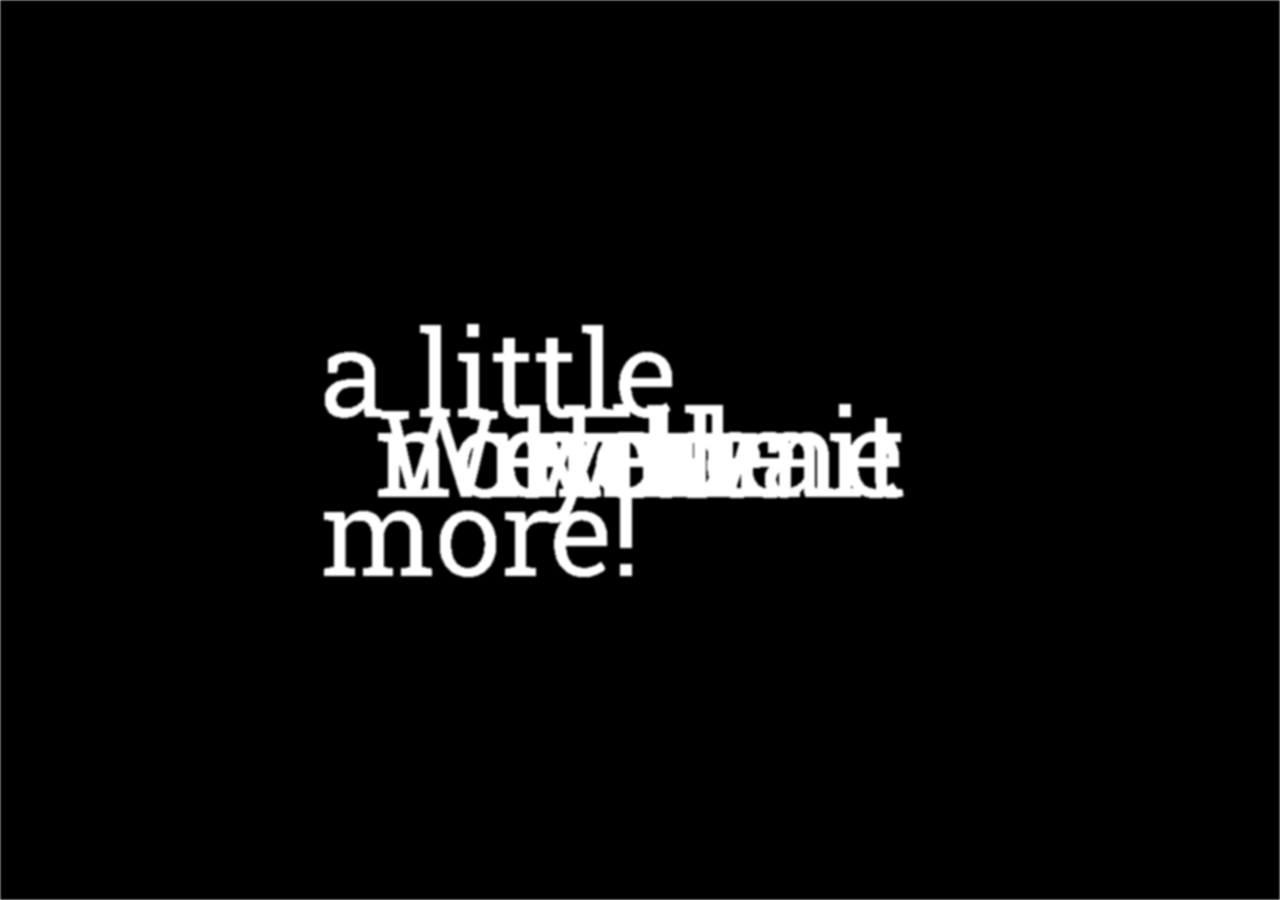
<file: Webpage/Blogs/b1.html>
<html>
  <head>
    <title>
      More Coming Soon!
    </title>
    <link rel="stylesheet" href="b1style.css">
  </head>
  <body>
    <div class="morphing">
        <div class="word">Welcome</div>
        <div class="word">you</div>
        <div class="word">made</div>
        <div class="word">it</div>
        <div class="word">till</div>
        <div class="word">here</div>
        <div class="word">now wait</div>
        <div class="word">a little more!</div>
    </div>
  </body>
</html>
</file>
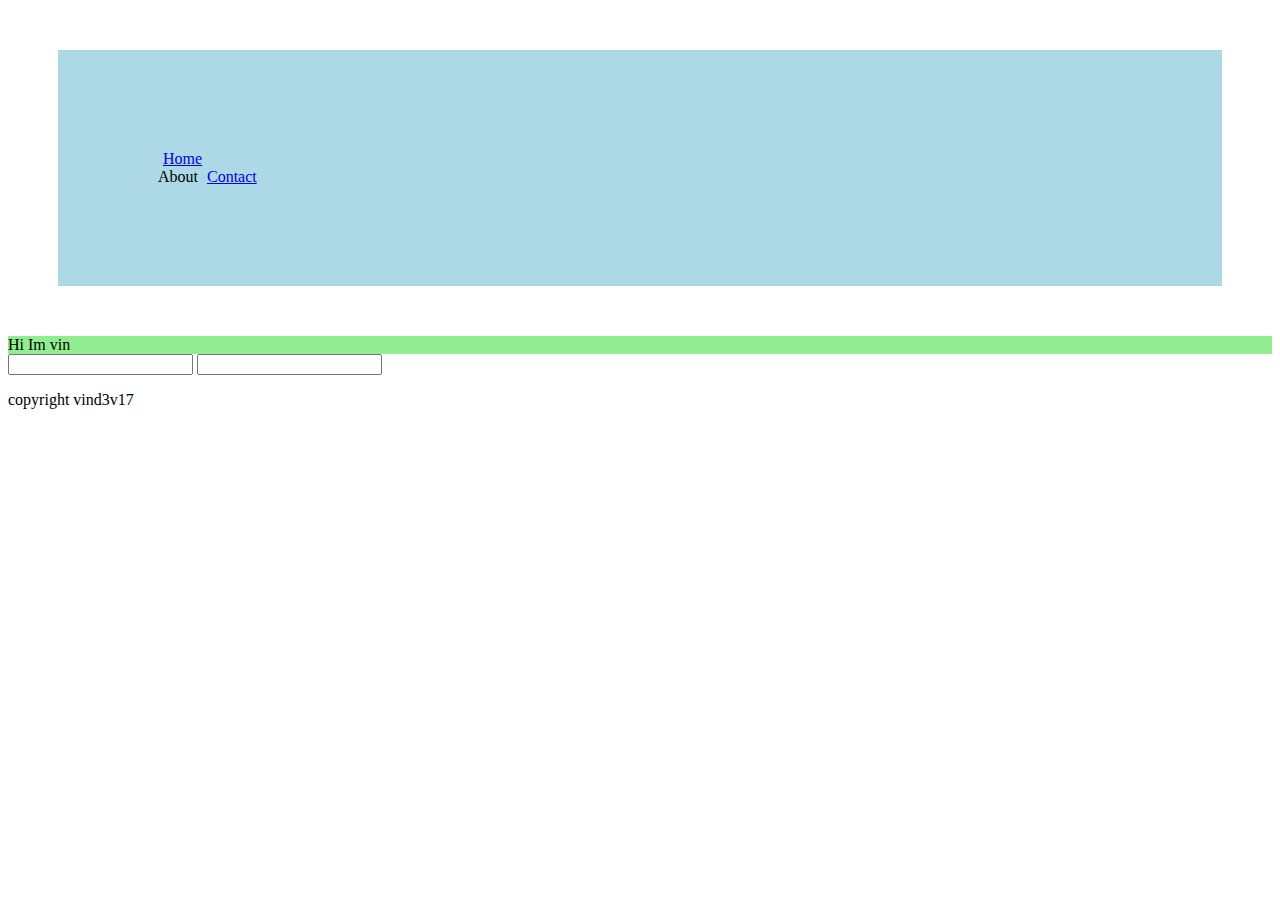
<file: Webpage/Blogs/Home.html>
<html>
  <head>
    <title> Blogs </title>
    <link rel="stylesheet" href="blog-css.css">
  </head>
    
  <body>
   <header>
    <nav class="navbar">
       <a class="navcon main" href="Home.html"> Home </a>
      <div class="navlink"
       <a class="navcon" href="About.html"> About </a>
       <a class="navcon" href="#contact"> Contact </a>
      </div>
    </nav>
   </header>
    
    <div class="content">
      Hi Im vin
    </div>
    
    
    <div class="contact">
      <form>
        <input type="text">
        <input type="text">
      </form>
    </div>
    
    <div class="footer">
      copyright vind3v17
    </div>
    
  </body>
</file>
<file: Webpage/Blogs/b1style.css>
@import url("https://fonts.googleapis.com/css2?family=Roboto+Slab&display=swap");
*, *::before, *::after {
  padding: 0;
  margin: 0 auto;
  box-sizing: border-box;
}

body {
  font-family: "Roboto Slab", serif;
}

.morphing {
  position: relative;
  font-size: 120px;
  background-color: #000;
  color: #fff;
  min-height: 100vh;
  filter: contrast(25) blur(1px);
}

.word {
  position: absolute;
  top: 50%;
  left: 50%;
  transform: translate(-50%, -50%);
  -webkit-animation: word 16s infinite ease-in-out;
          animation: word 16s infinite ease-in-out;
}
.word:nth-child(1) {
  -webkit-animation-delay: -16s;
          animation-delay: -16s;
}
.word:nth-child(2) {
  -webkit-animation-delay: -14.4s;
          animation-delay: -14.4s;
}
.word:nth-child(3) {
  -webkit-animation-delay: -12.8s;
          animation-delay: -12.8s;
}
.word:nth-child(4) {
  -webkit-animation-delay: -11.2s;
          animation-delay: -11.2s;
}
.word:nth-child(5) {
  -webkit-animation-delay: -9.6s;
          animation-delay: -9.6s;
}
.word:nth-child(6) {
  -webkit-animation-delay: -8s;
          animation-delay: -8s;
}
.word:nth-child(7) {
  -webkit-animation-delay: -6.4s;
          animation-delay: -6.4s;
}
.word:nth-child(8) {
  -webkit-animation-delay: -4.8s;
          animation-delay: -4.8s;
}
.word:nth-child(9) {
  -webkit-animation-delay: -3.2s;
          animation-delay: -3.2s;
}
@-webkit-keyframes word {
  0%, 5%, 100% {
    filter: blur(0px);
    opacity: 1;
  }
  20%, 80% {
    filter: blur(1em);
    opacity: 0;
  }
}
@keyframes word {
  0%, 5%, 100% {
    filter: blur(0px);
    opacity: 1;
  }
  20%, 80% {
    filter: blur(1em);
    opacity: 0;
  }
}
</file>
<file: Webpage/Blogs/blog-css.css>
* {
  margin: ;
  padding: ;
}

.navbar {
  border: 50px green;
  background-color: lightblue;
  Padding: 100px;
  margin: 50px;
  text-decoration: none;
  
}

.navcon main {

 font-size: 14px;
 font-color: white;
 background: blue;
 border-radius: 30px;

}

.navcon {
 Padding-right: 5px;
 Padding-left:5px;
}

.content {
  border: 50px red;
  background-color: lightgreen;
  
}
</file>
